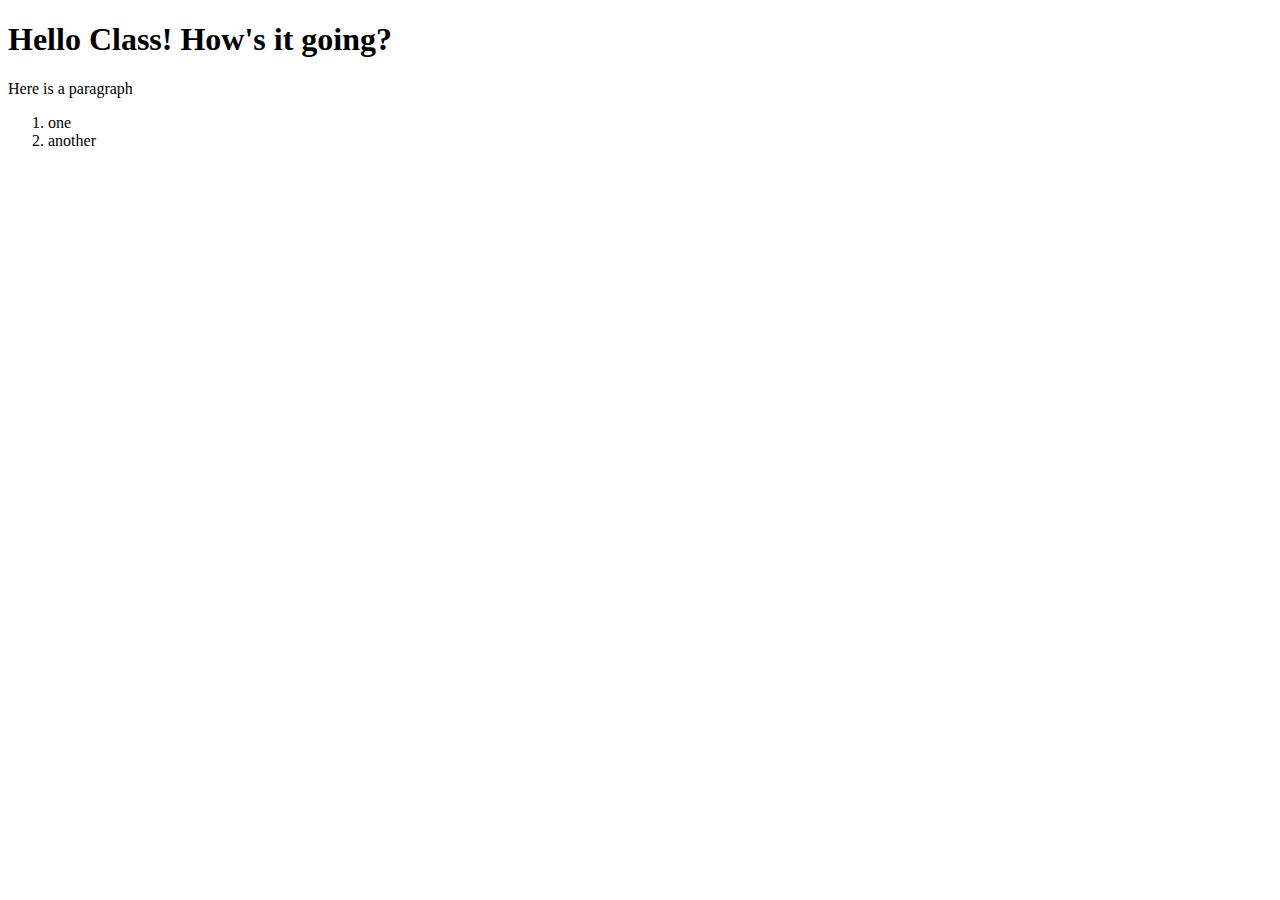
<file: index.html>
<!DOCTYPE html>
<html lang="en-US">
    <head>
        <meta charset="utf-8" />
        <meta name="viewport" content="width=device-width" />
        <title>Document</title>
    </head>
    <body>
        <h1>
            Hello Class! How's it going?
        </h1>
        <p>
            Here is a paragraph
        </p>
        <ol>
            <li>one</li>
            <li>another</li>
        </ol>
    </body>
</html>
</file>
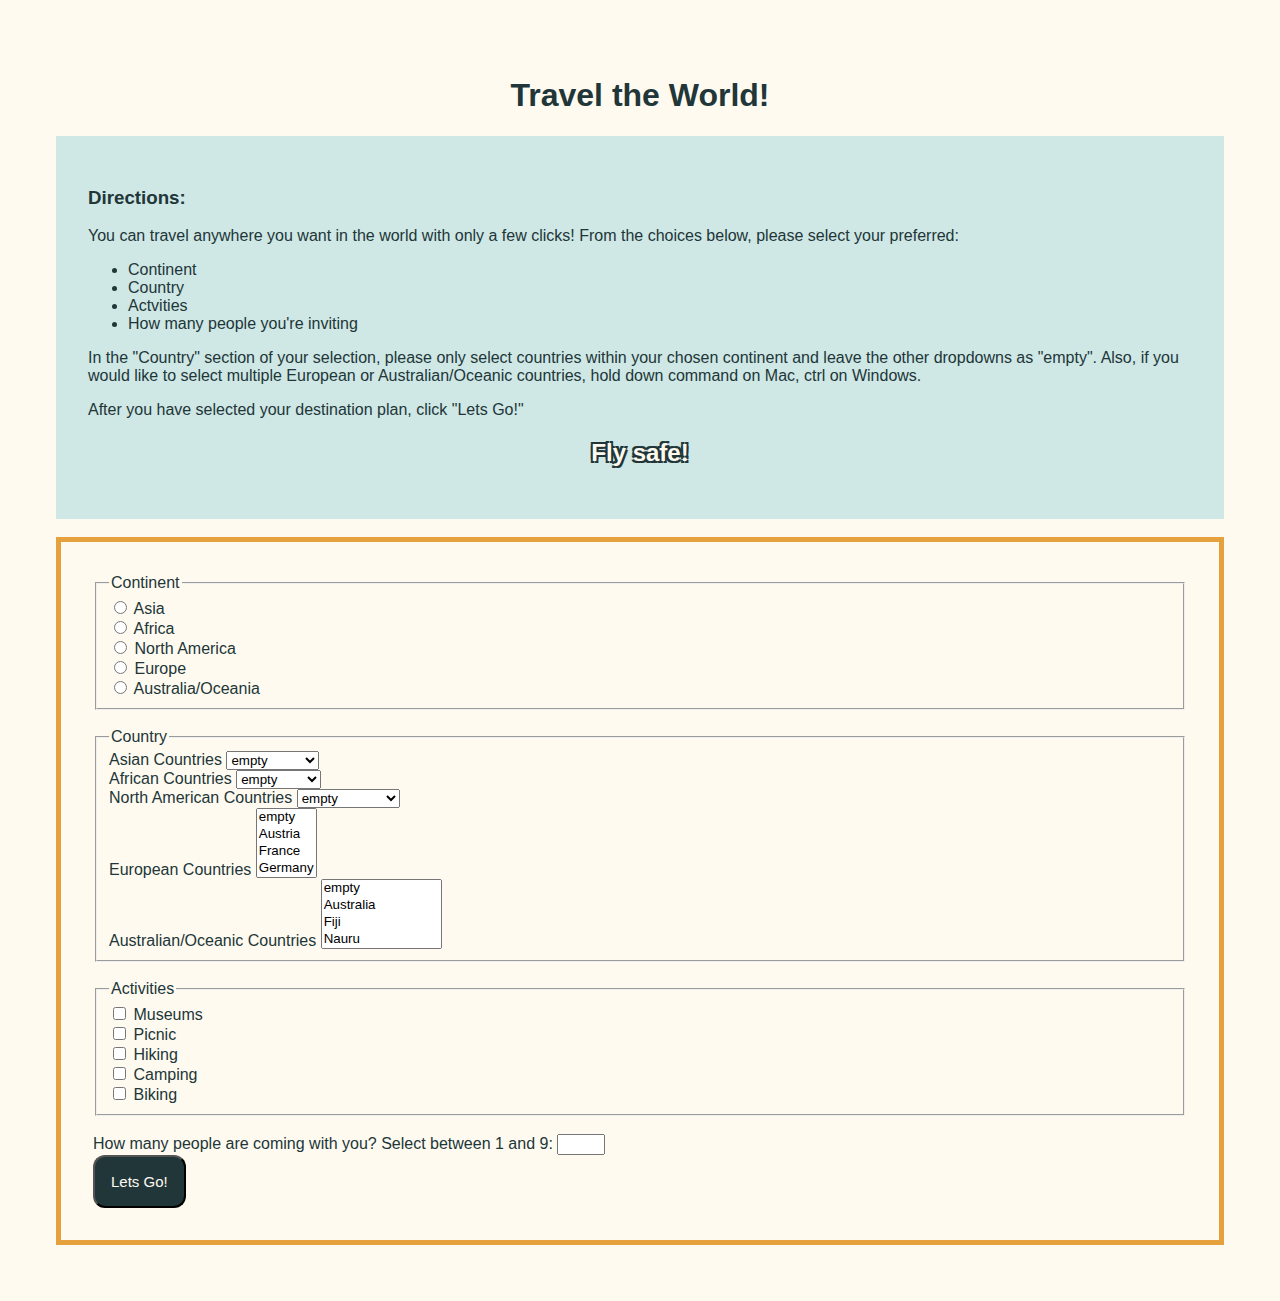
<file: PHP_form_viewer/index.html>
<!DOCTYPE html>
<html lang="en">
<head>
    <meta charset="UTF-8">
    <meta name="viewport" content="width=device-width, initial-scale=1.0">
    <title>Homework 5 - PHP Form Viewer</title>
    <link rel="stylesheet" href="main.css">
</head>
<body>
    <h1>Travel the World!</h1>
    <div id="directions">
        <h3>Directions:</h3>
        <p>
            You can travel anywhere you want in the world with only a few clicks!
            From the choices below, please select your preferred:
        </p>
        <ul>
            <li>Continent</li>
            <li>Country</li>
            <li>Actvities</li>
            <li>How many people you're inviting</li>
        </ul>
        <p>
            In the "Country" section of your selection, please only select countries
            within your chosen continent and leave the other dropdowns as "empty". Also, if you would
            like to select multiple European or Australian/Oceanic countries, hold down command
            on Mac, ctrl on Windows.
        </p>
        <p> 
            After you have selected your destination plan, click "Lets Go!"
        </p>
        <h2 id="flySafe">Fly safe!</h2>
    </div>
    <br>
        <div id="form">
        <form id="travelForm" action="form_viewer.php" method="GET">
            <fieldset>
                <legend>Continent</legend> <!--uses radio-->
                <input type="radio" name="Continent" id="rb1" value="Asia">
                <label for="rb1">Asia</label>
                <br>
                <input type="radio" name="Continent" id="rb2" value="Africa">
                <label for="rb2">Africa</label>
                <br>
                <input type="radio" name="Continent" id="rb3" value="North America">
                <label for="rb3">North America</label>
                <br>
                <input type="radio" name="Continent" id="rb4" value="Europe">
                <label for="rb4">Europe</label>
                <br>
                <input type="radio" name="Continent" id="rb5" value="Australia/Oceania">
                <label for="rb5">Australia/Oceania</label>
            </fieldset>
            <br>
            <fieldset>
                <legend>Country</legend> <!--uses select-->
                <label for="s1">Asian Countries</label>
                <select name="Asian_Countries" id="s1">
                    <option value="N/A">empty</option>
                    <option value="Afghanistan">Afghanistan</option>
                    <option value="China">China</option>
                    <option value="India">India</option>
                    <option value="Japan">Japan</option>
                </select>
                <br>
                <label for="s2">African Countries</label>
                <select name="African_Countries" id="s2">
                    <option value="N/A">empty</option>
                    <option value="Algeria">Algeria</option>
                    <option value="Botswana">Botswana</option>
                    <option value="Cameroon">Cameroon</option>
                    <option value="Egypt">Egypt</option>
                </select>
                <br>
                <label for="s3">North American Countries</label>
                <select name="North_American_Countries" id="s3">
                    <option value="N/A">empty</option>
                    <option value="Canada">Canada</option>
                    <option value="United_States">United States</option>
                    <option value="Mexico">Mexico</option>
                    <option value="Costa_Rica">Costa Rica</option>
                </select>
                <br>
                <label for="s4">European Countries</label> <!--uses extras: hold down command to select multiple on Mac, ctrl on Windows-->
                <select name="European_Countries[]" id="s4" size="4" multiple>
                    <option value="N/A">empty</option>
                    <option value="Austria">Austria</option>
                    <option value="France">France</option>
                    <option value="Germany">Germany</option>
                    <option value="Italy">Italy</option>
                </select>
                <br>
                <label for="s4">Australian/Oceanic Countries</label>
                <select name="Australian_Countries[]" id="s4" size="4" multiple>
                    <option value="N/A">empty</option>
                    <option value="Australia">Australia</option>
                    <option value="Fiji">Fiji</option>
                    <option value="Nauru">Nauru</option>
                    <option value="Papua_New_Guinea">Papua New Guinea</option>
                </select>
            </fieldset>
            <br>
            <fieldset>
                <legend>Activities</legend> <!--uses checkbox and number-->
                <input type="checkbox" name="museum" id="cb1">
                <label for="cb1">Museums</label>
                <br>
                <input type="checkbox" name="picnic" id="cb2">
                <label for="cb2">Picnic</label>
                <br>
                <input type="checkbox" name="hiking" id="cb3">
                <label for="cb1">Hiking</label>
                <br>
                <input type="checkbox" name="camping" id="cb4">
                <label for="cb4">Camping</label>
                <br>
                <input type="checkbox" name="biking" id="cb5">
                <label for="cb5">Biking</label>
            </fieldset>
            <br>
            <label for="quantity_of_people">How many people are coming with you? Select between 1 and 9:</label>
            <input type="number" id="quantity" name="quantity_of_people" min="1" max="9"> 
            <br>
            <input id="submitButton" type="submit" value="Lets Go!">
        </form>
        </div>
</body>
</html>
</file>
<file: PHP_form_viewer/main.css>
/* Cmd + Shift + R to reload page if cache is causing loading problems - bypasses cache */
body {
    font-family: Verdana, Geneva, Tahoma, sans-serif;
    color: #213638;
    background-color: floralwhite;
    padding: 3rem;
}
#directions {
    background-color: #cfe7e5;
    padding: 2rem;

}
#form {
    border: 5px solid, #e5a13e;
    padding: 2rem;
}
h1 {
    text-align: center;
}
#flySafe {
    text-align: center;
    color: floralwhite;
    text-shadow: -2px -2px 0 #213638,
    2px -2px 0 #213638,
    -2px 2px 0 #213638,
    2px 2px 0 #213638;
    
}
#submitButton {
    background-color: #213638;
    color: floralwhite;
    padding: 1rem;
    text-align: center;
    display: inline-block;
    font-size: 15px;
    border-radius: 12px;
}
</file>
